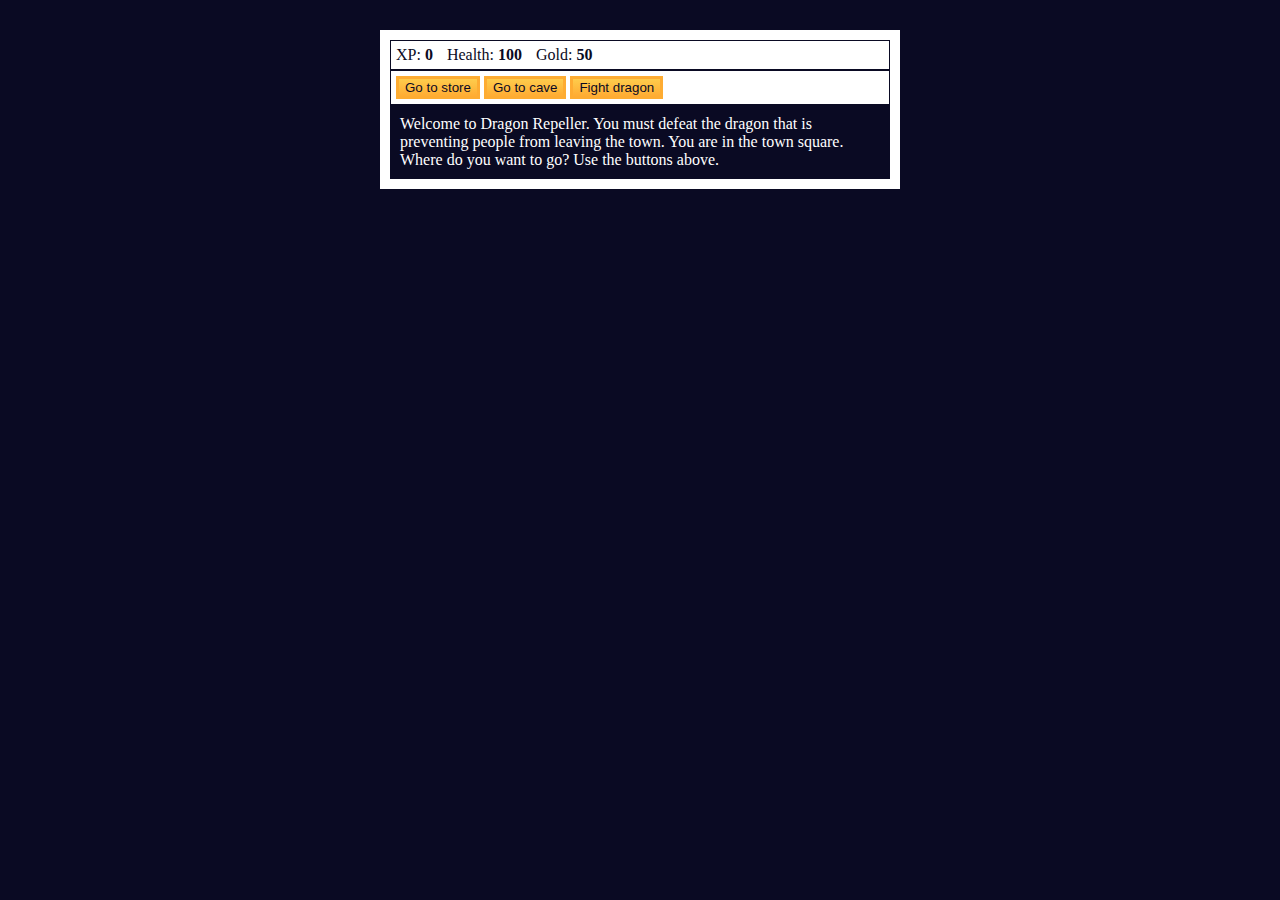
<file: index.html>
<!DOCTYPE html>
<html lang="en">
  <head>
    <meta charset="utf-8">
    <link rel="stylesheet" href="./styles.css">
    <title>RPG - Dragon Repeller</title>
  </head>
  <body>
    <div id="game">
      <div id="stats">
        <span class="stat">XP: <strong><span id="xpText">0</span></strong></span>
        <span class="stat">Health: <strong><span id="healthText">100</span></strong></span>
        <span class="stat">Gold: <strong><span id="goldText">50</span></strong></span>
      </div>
      <div id="controls">
        <button id="button1">Go to store</button>
        <button id="button2">Go to cave</button>
        <button id="button3">Fight dragon</button>
      </div>
      <div id="monsterStats">
        <span class="stat">Monster Name: <strong><span id="monsterName"></span></strong></span>
        <span class="stat">Health: <strong><span id="monsterHealth"></span></strong></span>
      </div>
      <div id="text">
        Welcome to Dragon Repeller. You must defeat the dragon that is preventing people from leaving the town. You are in the town square. Where do you want to go? Use the buttons above.
      </div>
    </div>
    <script src="./script.js"></script>
  </body>
</html>
</file>
<file: styles.css>
body {
  background-color: #0a0a23;
}

#text {
  background-color: #0a0a23;
  color: #ffffff;
  padding: 10px;
}

#game {
  max-width: 500px;
  max-height: 400px;
  background-color: #ffffff;
  color: #ffffff;
  margin: 30px auto 0px;
  padding: 10px;
}

#controls,
#stats {
  border: 1px solid #0a0a23;
  padding: 5px;
  color: #0a0a23;
}

#monsterStats {
  display: none;
  border: 1px solid #0a0a23;
  padding: 5px;
  color: #ffffff;
  background-color: #c70d0d;
}

.stat {
  padding-right: 10px;
}

button {
  cursor: pointer;
  color: #0a0a23;
  background-color: #feac32;
  background-image: linear-gradient(#fecc4c, #ffac33);
  border: 3px solid #feac32;
}
</file>
